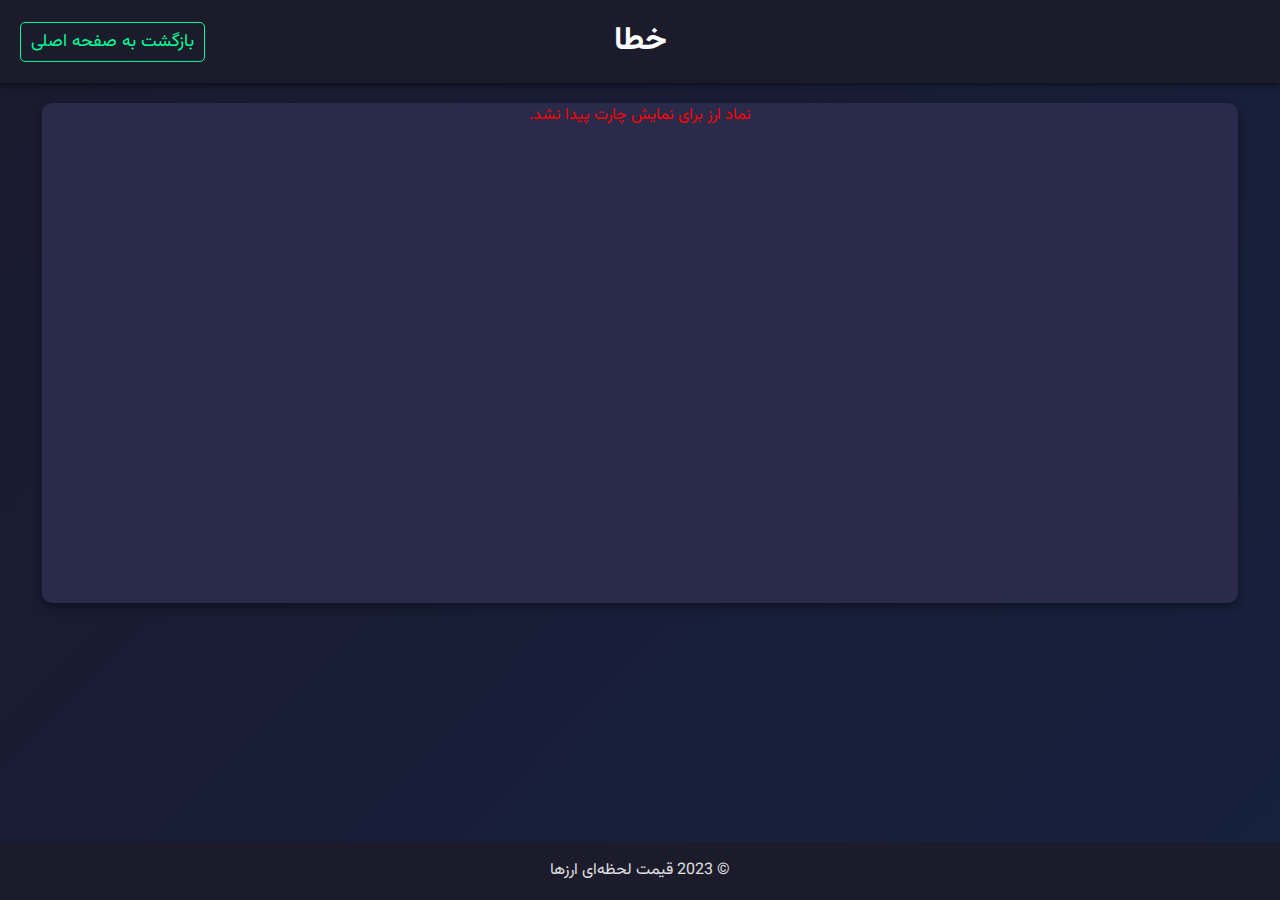
<file: chart.html>
<!DOCTYPE html>
<html lang="fa" dir="rtl">
<head>
    <meta charset="UTF-8">
    <meta name="viewport" content="width=device-width, initial-scale=1.0">
    <title>چارت ارز دیجیتال</title>
    <link rel="stylesheet" href="chart.css"> <!-- Link to new CSS file -->
    <!-- Optional: Link to a fancy font from Google Fonts -->
    <link href="https://fonts.googleapis.com/css2?family=Vazirmatn:wght@400;700&display=swap" rel="stylesheet">
</head>
<body>
    <header>
        <h1 id="chart-title">چارت ارز دیجیتال</h1>
        <a href="index.html" class="back-button">بازگشت به صفحه اصلی</a> <!-- Back button -->
    </header>

    <main class="container">
        <!-- TradingView chart will be embedded here dynamically by chart.js -->
        <div id="tradingview-chart-container" style="width: 100%; height: 500px;">
            <!-- TradingView widget will be created here -->
        </div>
    </main>

    <footer>
        <p>&copy; 2023 قیمت لحظه‌ای ارزها</p>
    </footer>

    <!-- Include TradingView script -->
    <script type="text/javascript" src="https://s3.tradingview.com/tv.js"></script>
    <script src="chart.js"></script> <!-- Link to new JavaScript file -->
</body>
</html>
</file>
<file: chart.css>
/* Basic Reset */
* {
    margin: 0;
    padding: 0;
    box-sizing: border-box;
}

body {
    font-family: 'Vazirmatn', sans-serif;
    background: linear-gradient(135deg, #1a1a2e, #16213e); /* Dark gradient background */
    color: #e0e0e0;
    line-height: 1.6;
    direction: rtl;
    text-align: right;
    min-height: 100vh;
    display: flex;
    flex-direction: column;
}

header {
    background-color: #1b1b2b;
    color: #ffffff;
    padding: 1rem 0;
    text-align: center;
    box-shadow: 0 2px 5px rgba(0, 0, 0, 0.5);
    position: relative; /* Needed for absolute positioning of back button */
}

header h1 {
    margin: 0;
}

.back-button {
    position: absolute;
    left: 20px; /* Position from the left */
    top: 50%;
    transform: translateY(-50%);
    color: #00ff99; /* Greenish color */
    text-decoration: none;
    font-size: 1.1em;
    padding: 5px 10px;
    border: 1px solid #00ff99;
    border-radius: 5px;
    transition: background-color 0.3s ease, color 0.3s ease;
}

.back-button:hover {
    background-color: #00ff99;
    color: #1b1b2b;
}


.container {
    width: 95%; /* Wider container for chart */
    max-width: 1400px; /* Max width for chart */
    margin: 20px auto;
    padding: 0 10px; /* Less padding */
    flex-grow: 1;
}

#tradingview-chart-container {
    background-color: #2a2a4a; /* Dark background for the chart area */
    border-radius: 10px;
    overflow: hidden; /* Hide anything outside the border-radius */
    box-shadow: 0 4px 8px rgba(0, 0, 0, 0.4);
}


footer {
    background-color: #1b1b2b;
    color: #e0e0e0;
    text-align: center;
    padding: 1rem 0;
    margin-top: 20px; /* Less space above footer on chart page */
}
</file>
